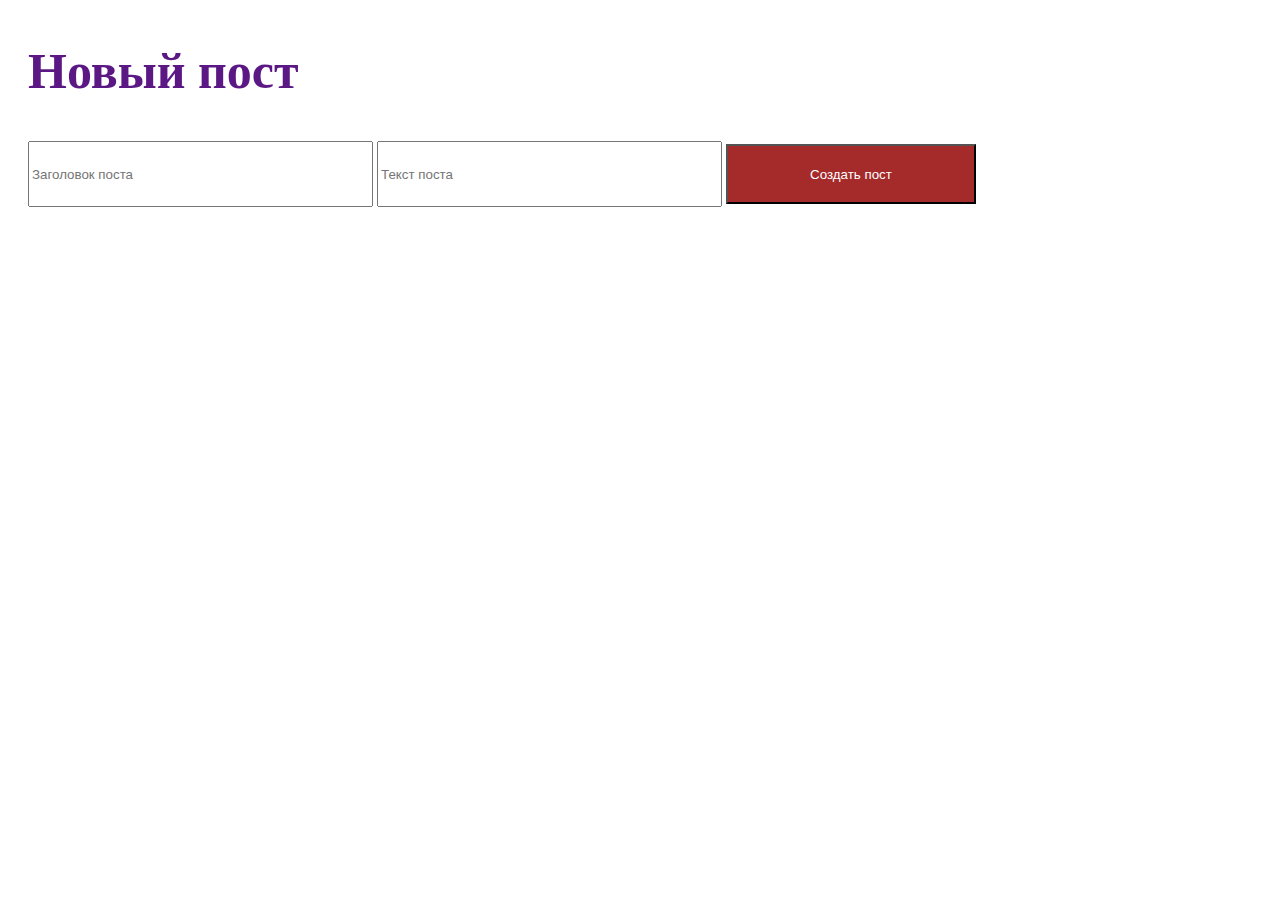
<file: Задание 2/index.html>
<!DOCTYPE html>
<html lang="en">

<head>
    <meta charset="UTF-8">
    <meta http-equiv="X-UA-Compatible" content="IE=edge">
    <meta name="viewport" content="width=device-width, initial-scale=1.0">
    <link rel="stylesheet" href="./assets/style/style.css">
    <title>Document</title>
</head>

<body>
    <div class="wrapper">
        <h2 class="content-title">Новый пост</h2>
        <section>
            <input type="text" class="content-input" id="title-value" size="40px" placeholder="Заголовок поста" />
            <input type="text" class="content-input" id="body-value" size="40px" placeholder="Текст поста" />
            <button class="button" type="submit">Создать пост</button>
        </section>

        <section id="container">
        </section>
    </div>


    <script src="./assets/scripts/index.js"></script>
</body>

</html>
</file>
<file: Задание 2/assets/style/style.css>
.wrapper {
    margin-left: 20px;
}

h2 {
    color: rgb(139, 4, 88);
    font-size: 50px;
}

.content-title {
    color: rgb(91, 23, 131);
}

.content-input,
.button {
    height: 60px;
}

.button {
    width: 250px;
    background-color: brown;
    color: white;
}

#container {
    margin-top: 50px;
}
</file>
